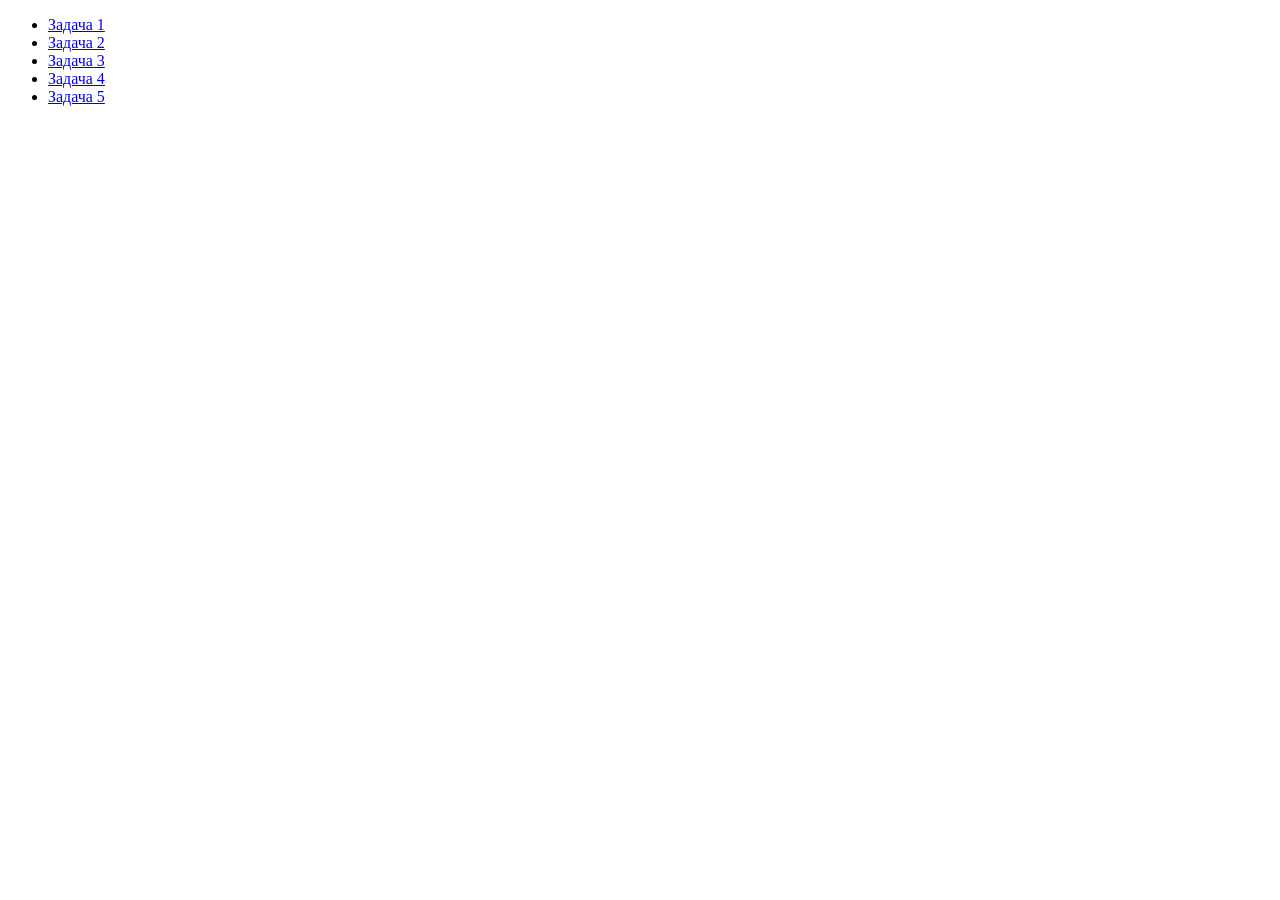
<file: index.html>
<!DOCTYPE html>
<html lang="en">
<head>
    <meta charset="UTF-8">
    <title>JS-Start</title>
</head>
<body>
<ul>
  <li>
    <a href="task1/index.html">Задача 1</a>
  </li>
  <li>
    <a href="task2/index.html">Задача 2</a>
  </li>
  <li>
    <a href="task3/index.html">Задача 3</a>
  </li>
  <li>
    <a href="task4/index.html">Задача 4</a>
  </li>
  <li>
    <a href="task5/index.html">Задача 5</a>
  </li>
</ul>
</body>
</html>
</file>
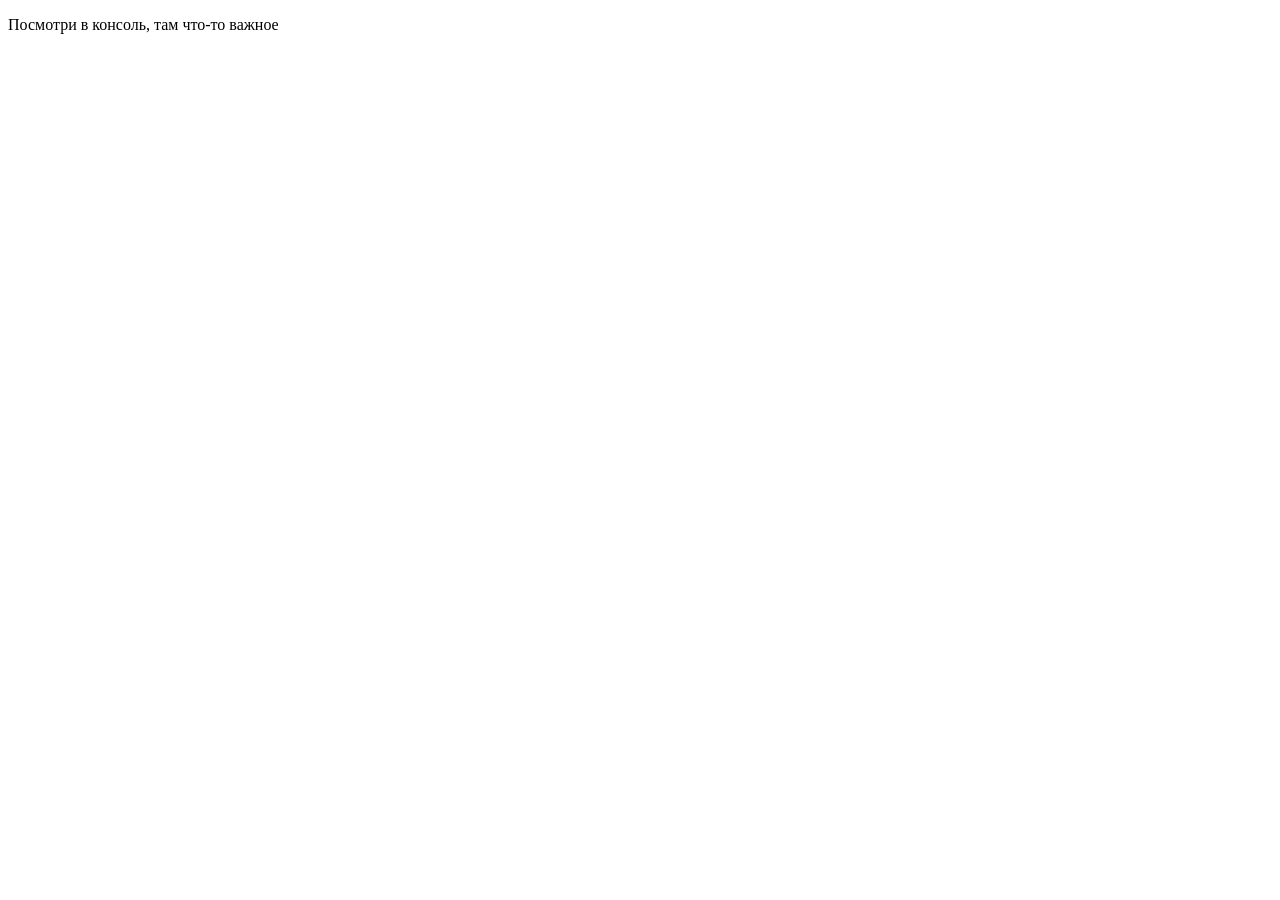
<file: task1/index.html>
<!DOCTYPE html>
<html lang="en">
<head>
    <meta charset="UTF-8">
    <title>JS-Start. 1 задача</title>
</head>
<body>
<p>Посмотри в консоль, там что-то важное</p>
</body>
<script src="script.js"></script>
</html>
</file>
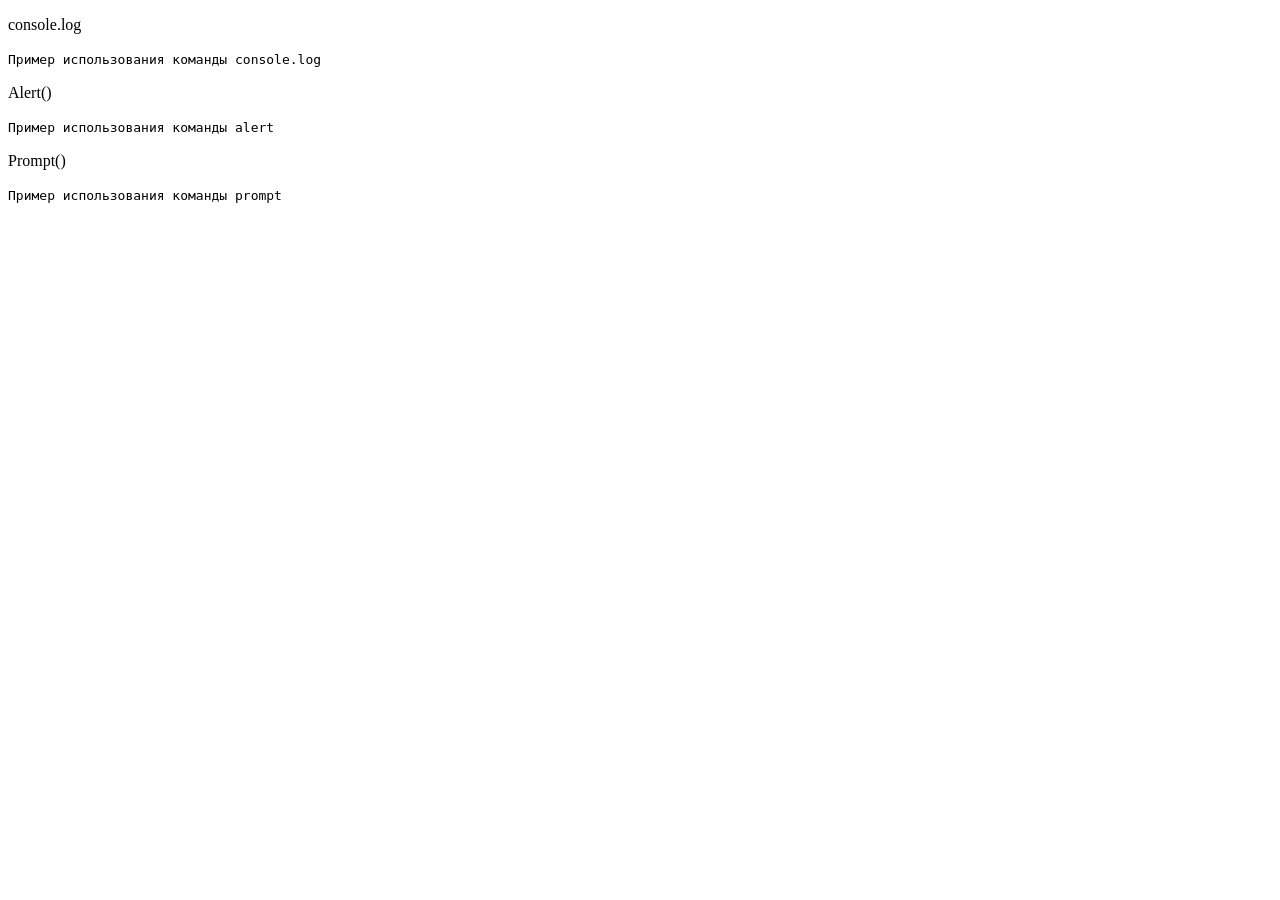
<file: task2/index.html>
<!DOCTYPE html>
<html lang="en">
<head>
    <meta charset="UTF-8">
    <title>JS-Start. 2 задача</title>
</head>
<body>
<p id="consoleLog">console.log</p>
<code>
    Пример использования команды console.log
</code>
<p id="alert">Alert()</p>
<code>
    Пример использования команды alert
</code>
<p id="prompt">Prompt()</p>
<code>
    Пример использования команды prompt
</code>
<script src="script.js"></script>
</body>
</html>
</file>
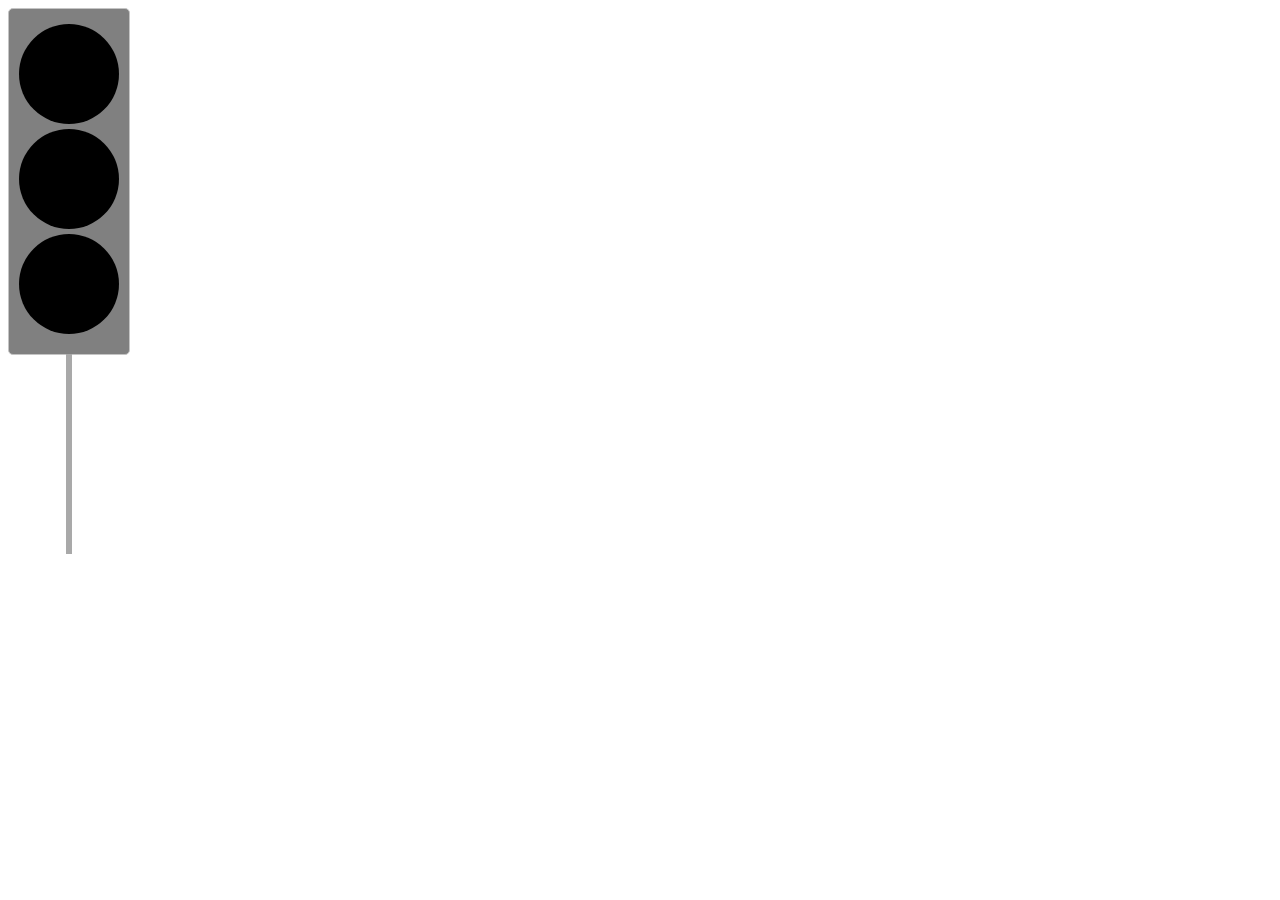
<file: task3/index.html>
<!DOCTYPE html>
<html lang="en">
<head>
    <meta charset="UTF-8">
    <title>JS-Start. 3 задача</title>
    <link rel="stylesheet" type="text/css" href="style.css">
</head>
<body>
<div id="trafficLightContainer">
    <div class="traffic-light traffic-light-green"></div>
    <div class="traffic-light traffic-light-yellow"></div>
    <div class="traffic-light traffic-light-red"></div>
</div>
<script src="script.js"></script>
</body>
</html>
</file>
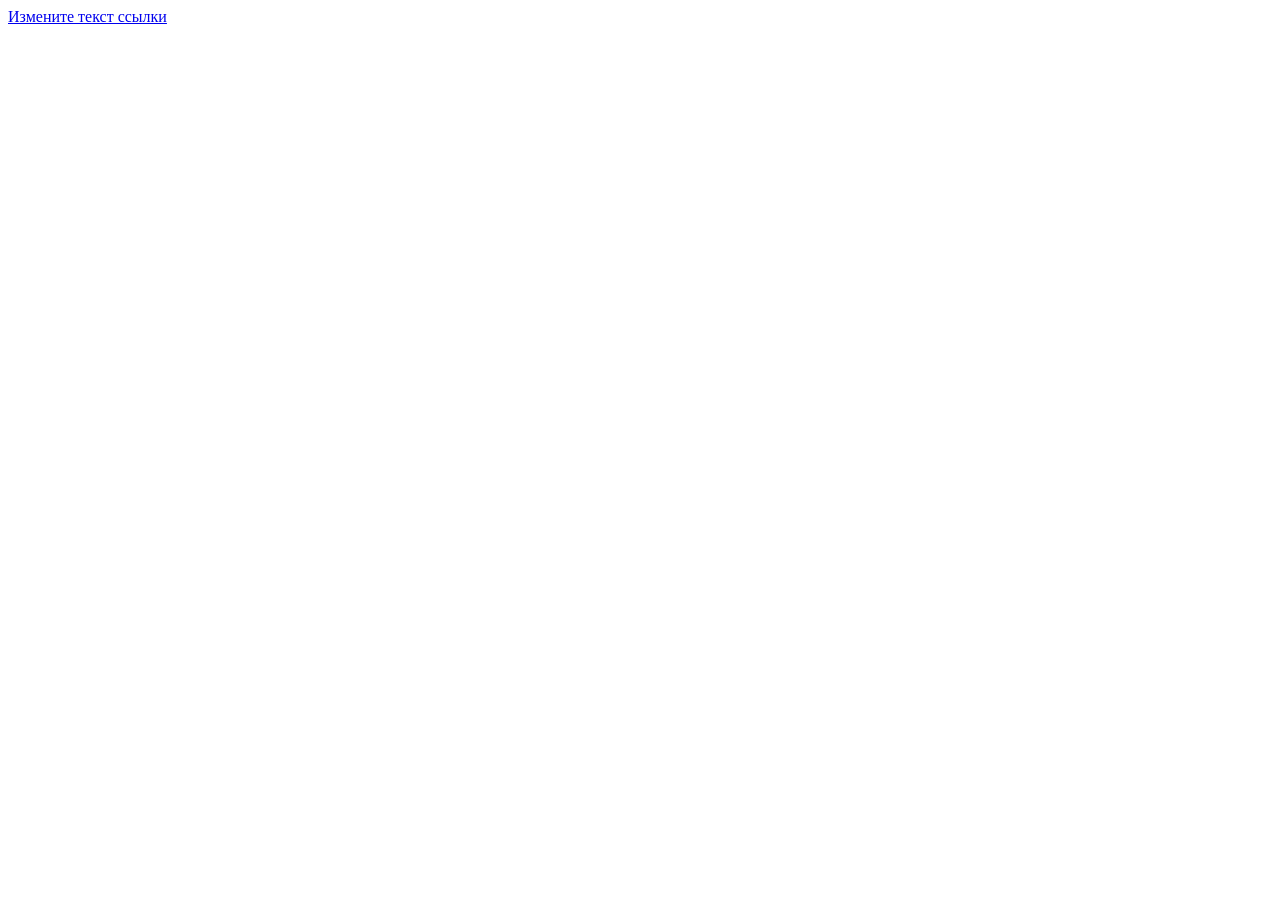
<file: task4/index.html>
<!DOCTYPE html>
<html lang="en">
<head>
    <meta charset="UTF-8">
    <title>JS-Start. 4 задача</title>
</head>
<body>
<a href="#" id="link">Измените текст ссылки</a>
<script src="script.js"></script>
</body>
</html>
</file>
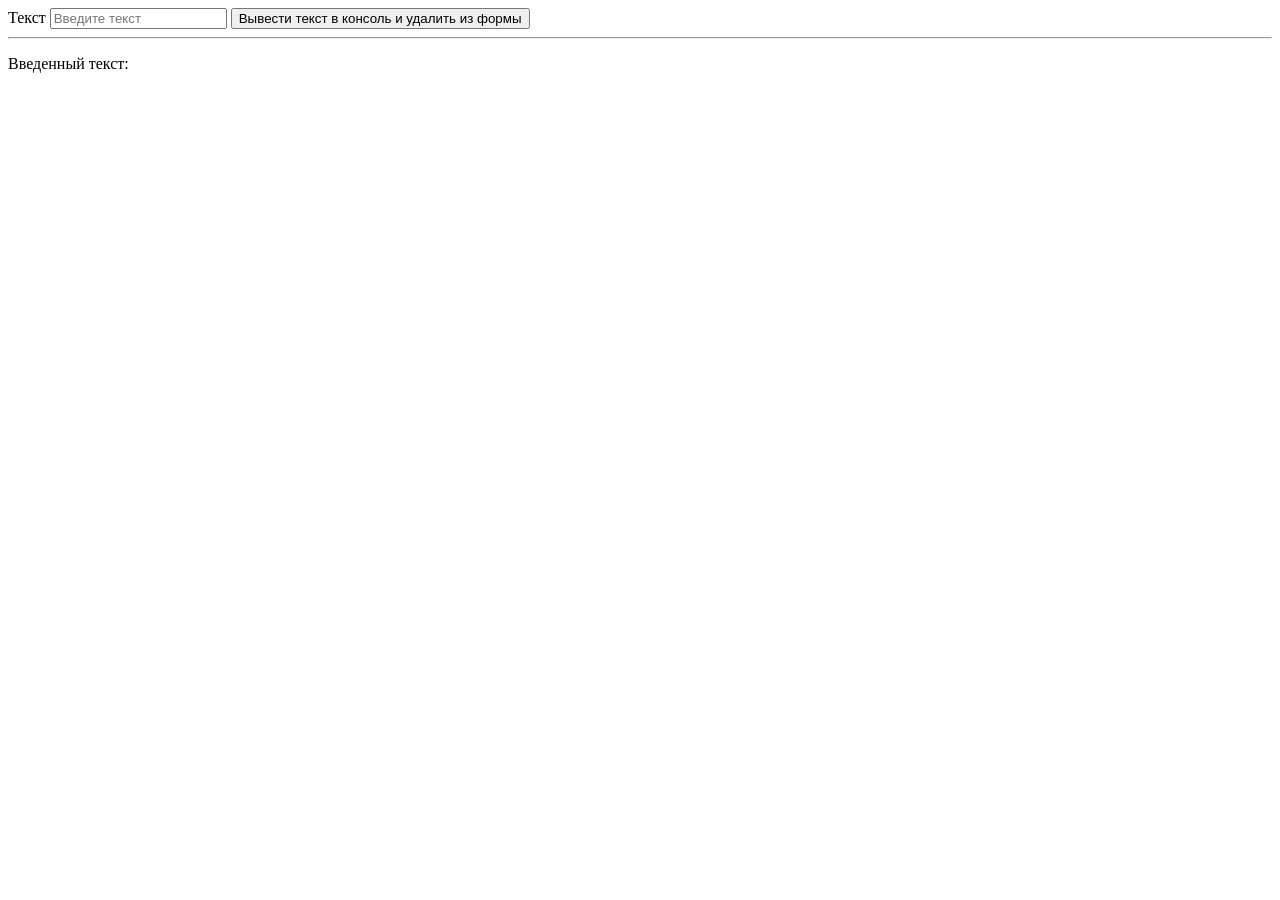
<file: task5/index.html>
<!DOCTYPE html>
<html lang="en">
<head>
    <meta charset="UTF-8">
    <title>JS-Start. 5 задача</title>
</head>
<body>
<form action="#">
    <label>
        Текст
        <input type="text" placeholder="Введите текст">
    </label>
    <button type="submit">
        Вывести текст в консоль и удалить из формы
    </button>
</form>
<hr>
<p>Введенный текст:</p>
<p id="duplicateField"></p>
<script src="script.js"></script>
</body>
</html>
</file>
<file: task3/style.css>
#trafficLightContainer {
  width: fit-content;
  padding: 15px 10px;
  border: 1px solid #c4c4c4;
  border-radius: 5px;
  background: gray;
  position: relative;
}

#trafficLightContainer:after {
  content: '';
  display: block;
  position: absolute;
  left: 50%;
  transform: translateX(-50%);
  bottom: -200px;
  width: 6px;
  height: 200px;
  background: darkgray;
}

.traffic-light {
    width: 100px;
    height: 100px;
    border-radius: 50%;
    background: black;
    margin-bottom: 5px;
  }
</file>
